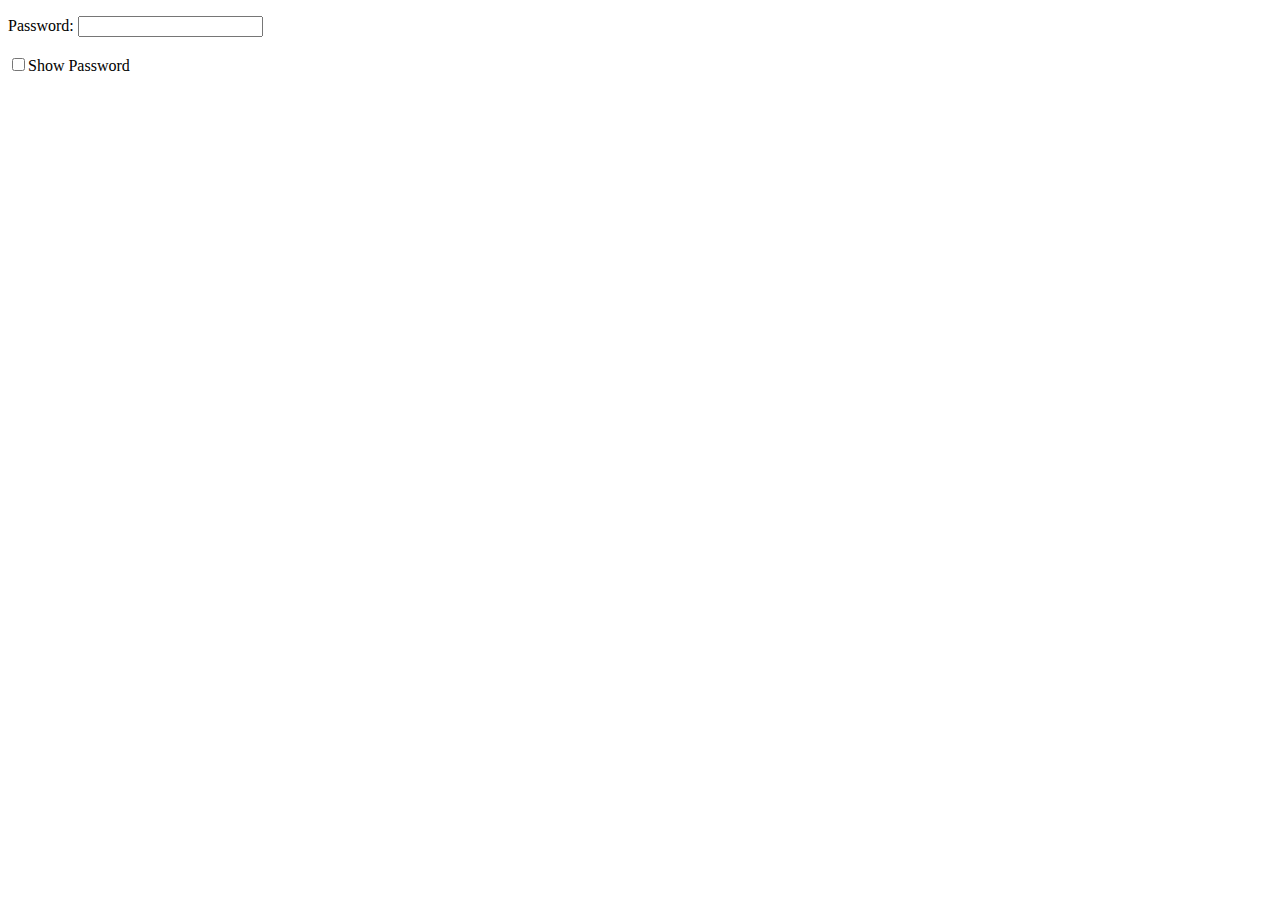
<file: password.html>
<!DOCTYPE html>
<html>
<body>

<p></p>

Password: <input type="password" value="" id="myInput"><br><br>
<input type="checkbox" placeholder="6 character" required onclick="myFunction()">Show Password

<script>
function myFunction() {
  var x = document.getElementById("myInput");
  if (x.type === "password") {
    x.type = "text";
  } else {
    x.type = "password";
  }
}
</script>

</body>
</html>
</file>
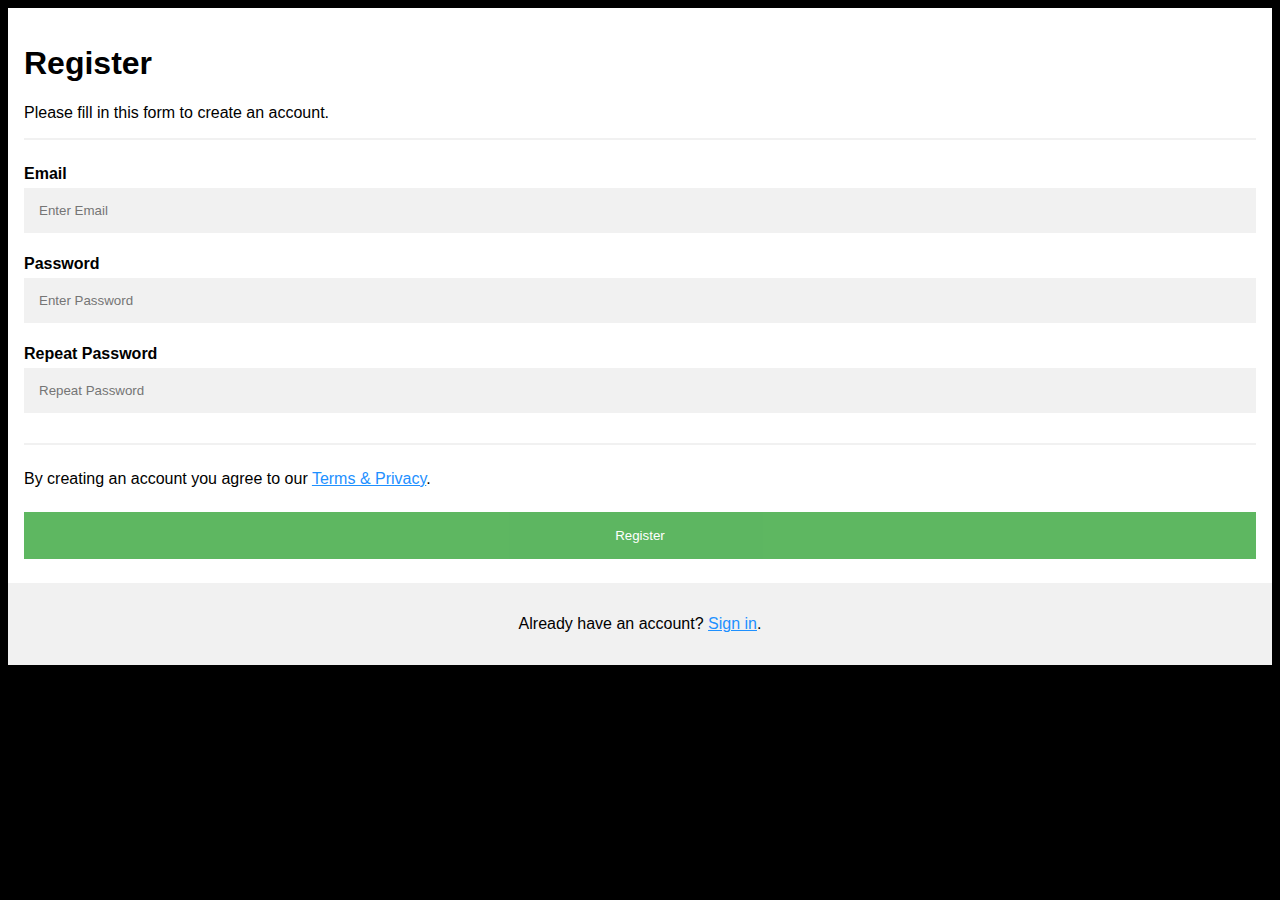
<file: template_login.html>
<!DOCTYPE html>
<html>
<head>
<meta name="viewport" content="width=device-width, initial-scale=1">
<style>
body {
  font-family: Arial, Helvetica, sans-serif;
  background-color: black;
}

* {
  box-sizing: border-box;
}

/* Add padding to containers */
.container {
  padding: 16px;
  background-color: white;
}

/* Full-width input fields */
input[type=text], input[type=password] {
  width: 100%;
  padding: 15px;
  margin: 5px 0 22px 0;
  display: inline-block;
  border: none;
  background: #f1f1f1;
}

input[type=text]:focus, input[type=password]:focus {
  background-color: #ddd;
  outline: none;
}

/* Overwrite default styles of hr */
hr {
  border: 1px solid #f1f1f1;
  margin-bottom: 25px;
}

/* Set a style for the submit button */
.registerbtn {
  background-color: #4CAF50;
  color: white;
  padding: 16px 20px;
  margin: 8px 0;
  border: none;
  cursor: pointer;
  width: 100%;
  opacity: 0.9;
}

.registerbtn:hover {
  opacity: 1;
}

/* Add a blue text color to links */
a {
  color: dodgerblue;
}

/* Set a grey background color and center the text of the "sign in" section */
.signin {
  background-color: #f1f1f1;
  text-align: center;
}
</style>
</head>
<body>

<form action="/action_page.php">
  <div class="container">
    <h1>Register</h1>
    <p>Please fill in this form to create an account.</p>
    <hr>

    <label for="email"><b>Email</b></label>
    <input type="text" placeholder="Enter Email" name="email" required>

    <label for="psw"><b>Password</b></label>
    <input type="password" placeholder="Enter Password" name="psw" required>

    <label for="psw-repeat"><b>Repeat Password</b></label>
    <input type="password" placeholder="Repeat Password" name="psw-repeat" required>
    <hr>
    <p>By creating an account you agree to our <a href="#">Terms & Privacy</a>.</p>

    <button type="submit" class="registerbtn">Register</button>
  </div>
  
  <div class="container signin">
    <p>Already have an account? <a href="#">Sign in</a>.</p>
  </div>
</form>

</body>
</html>
</file>
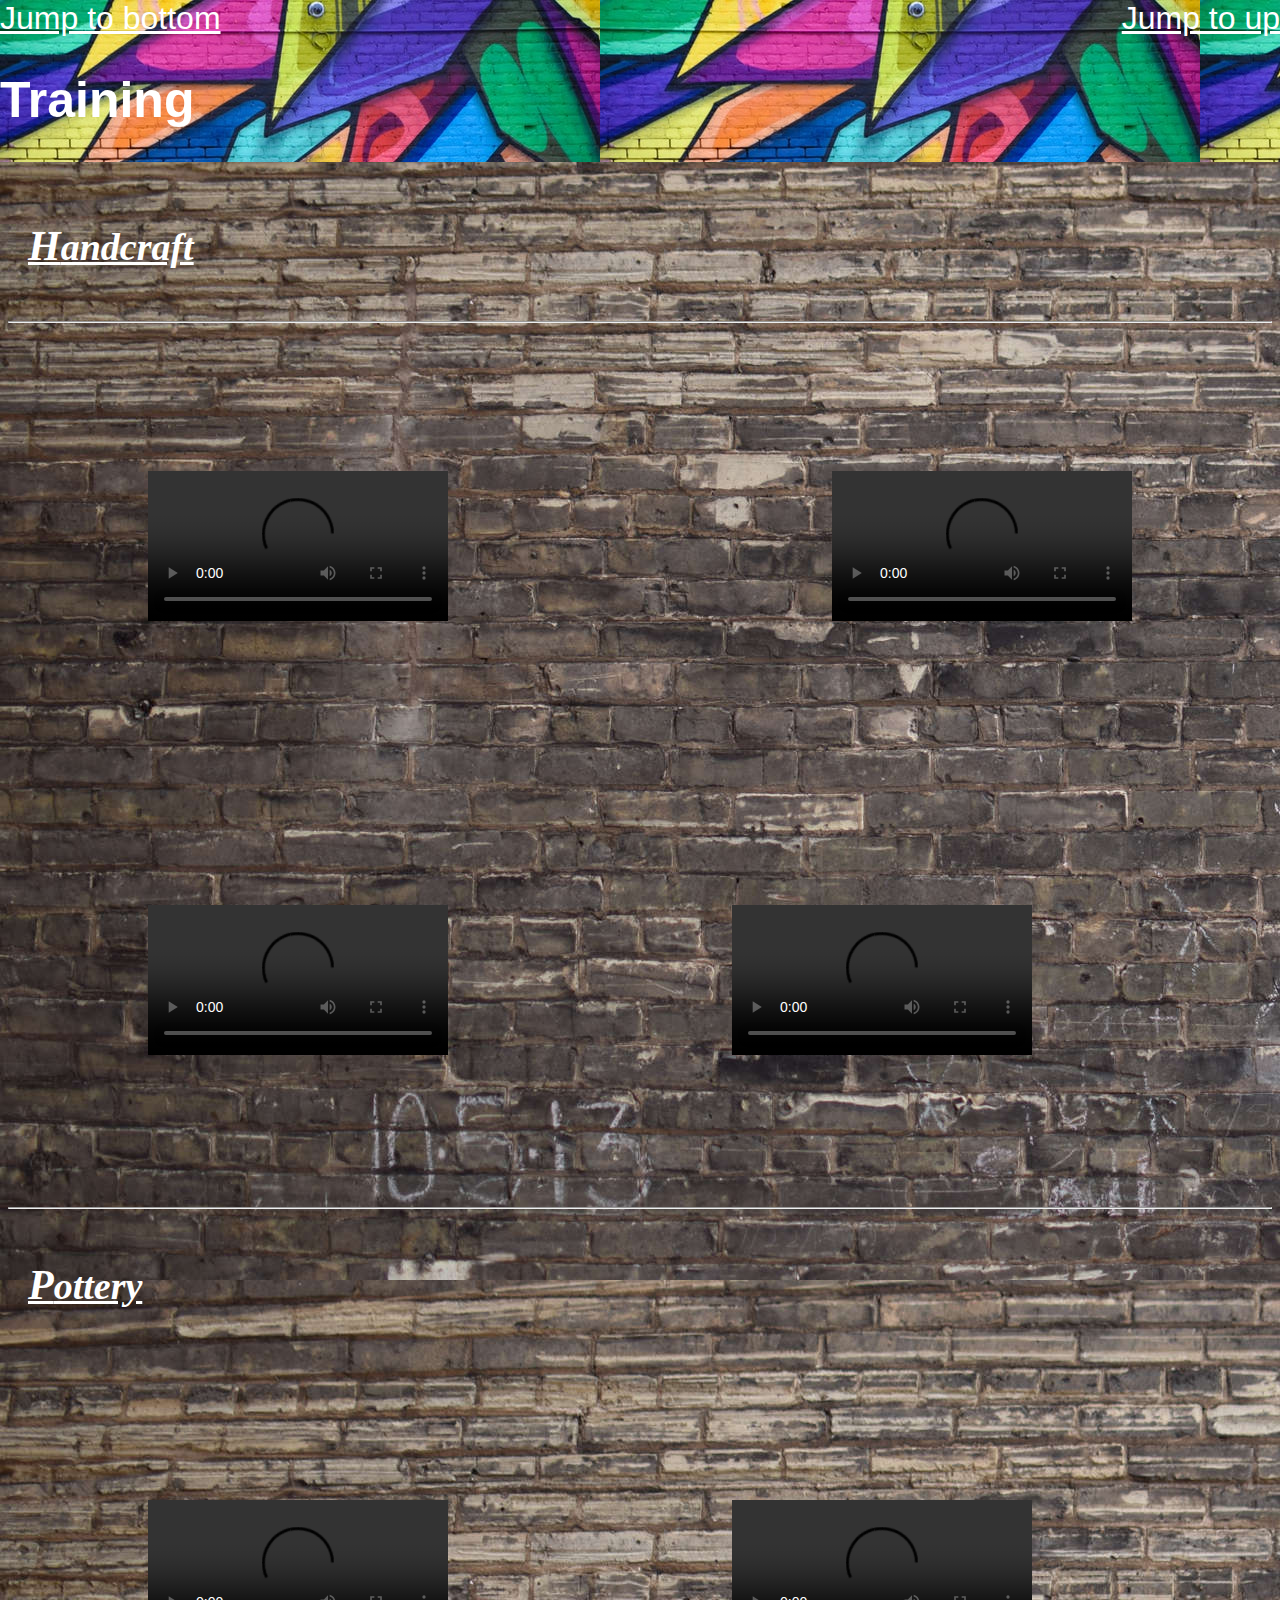
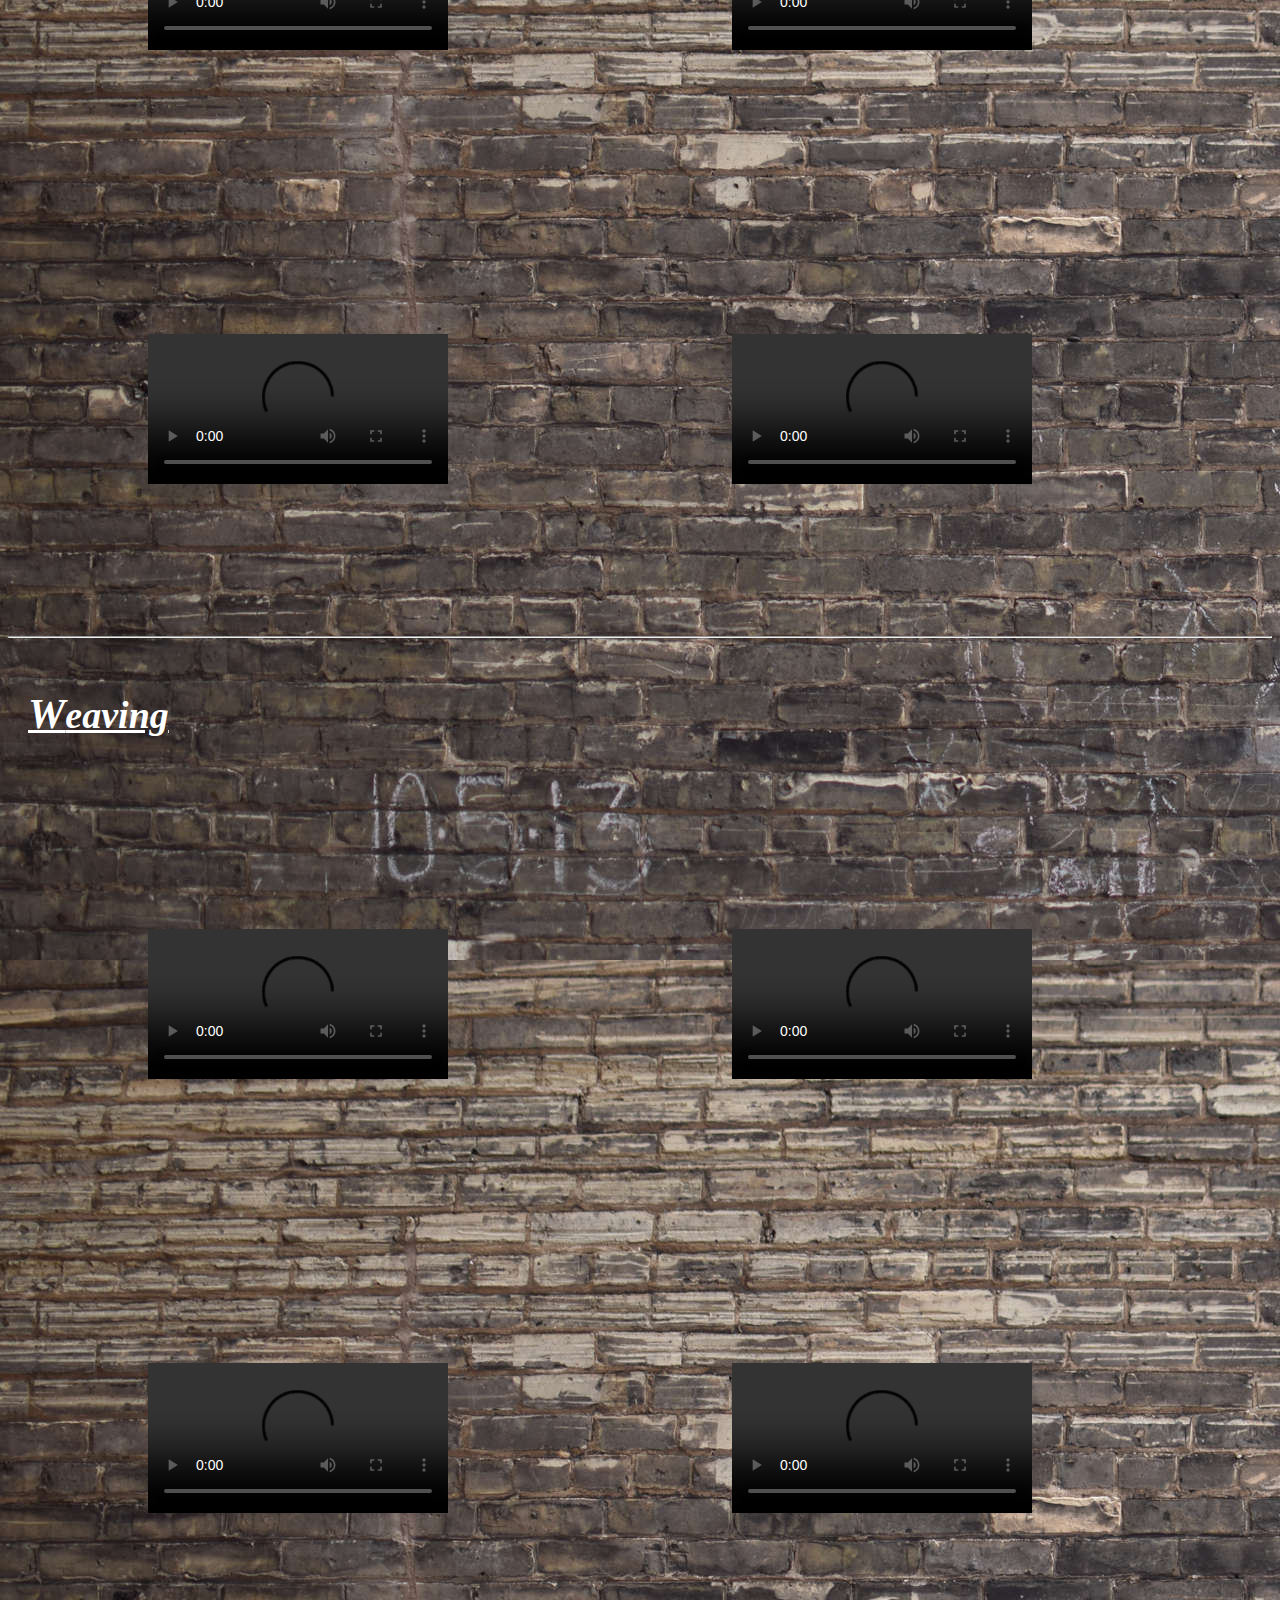
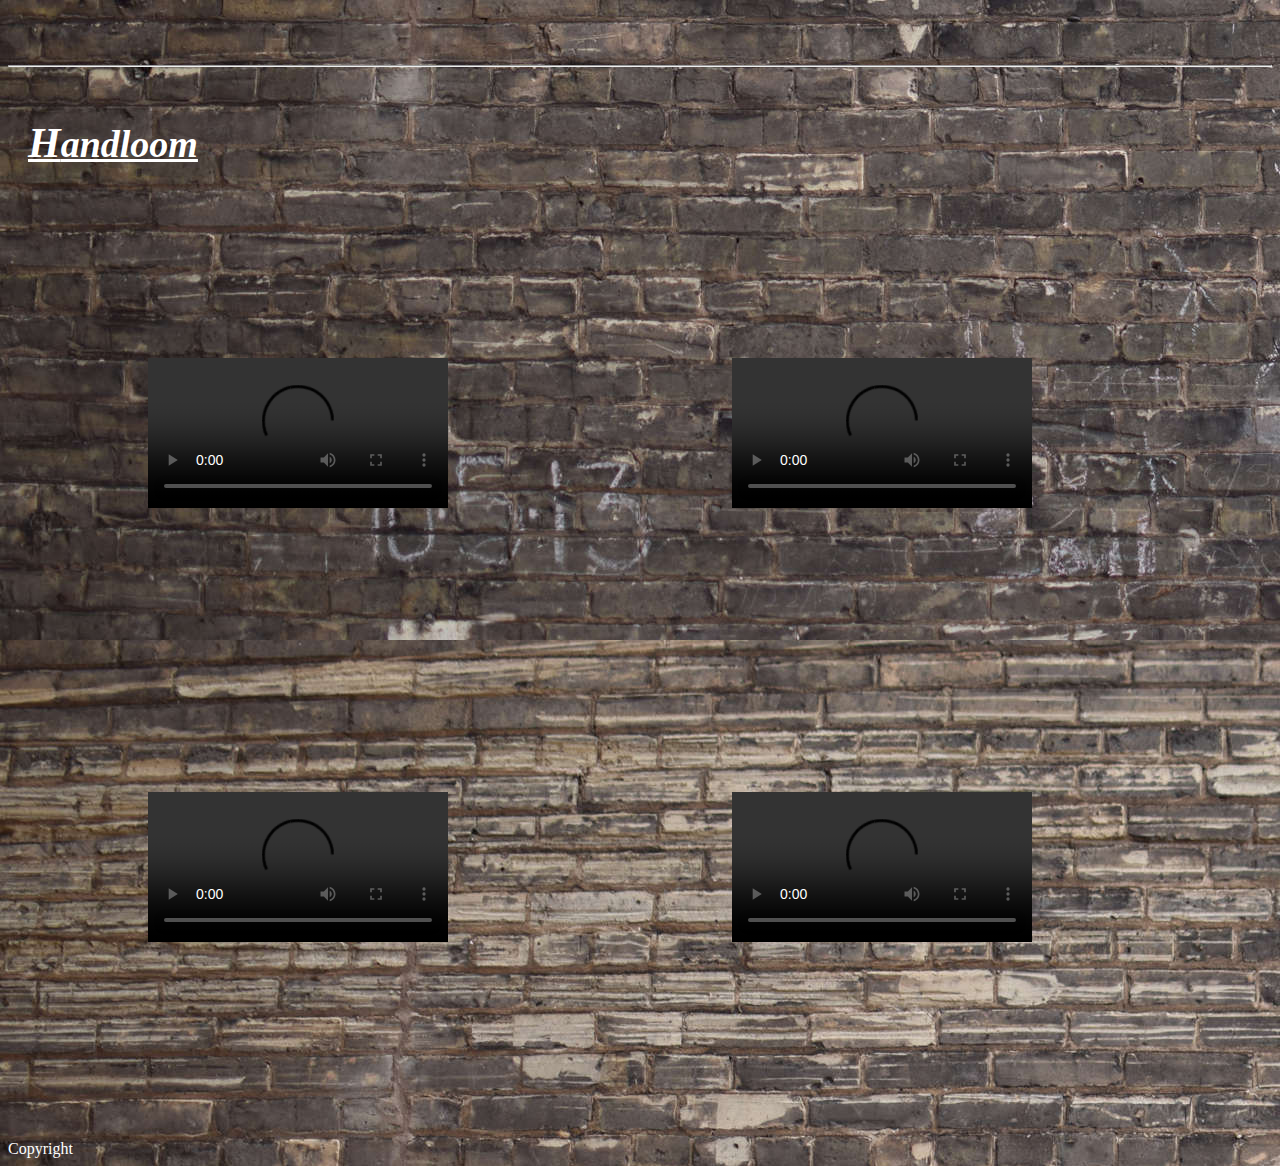
<file: createVideoWebPage/video.htm>
<!DOCTYPE html>
<html>
<head>
<title>Page Title</title>
<meta name="viewport" content ="width=device-width, initial-scale=1">

<style>
body {
  background-image:url("videoback.jpg"); 
  color: white;
  font-family: "Times New Roman", Times, serif;
}
h1{
font-size: 50px;
font-family:"Lucida Sans Unicode", "Lucida Grande", sans-serif
}
#fixedposition{
position: fixed;
top:0px;
left:0px;
width:100%;
background-image:url("b2.jpg");
}
.left{
float:left;
}
.right{
float:right;
}


h2{
padding: 20px;
font-style:italic;
font-size:38px;
}
video{
padding:140px;
}
a{
color:white;
font-size:32px;
font-family:"Comic Sans MS", cursive, sans-serif;
}

</style>
</head>
<body>
<nav id="fixedposition">
<a href="#footer"> Jump to bottom </a>
<div class="right">
<a href="#home"> Jump to up </a>
</div>
<h1>Training</h1>

</nav>
<footer id="home"> home </footer>
<br>
<br>
<br>
<br>
<br>
<br>
<br><br>
<h2><u><span style="font-size: 42px">H</span>andcraft</u></h2>

<hr>
<div class="left">
<video controls id="a1">
  <source src="C:\Users\Anjali\Desktop\hack\videoplayback.webm" type="video/webm">
  <p>Your browser doesn't support HTML5 video. Here is
     a <a href="https://youtu.be/QB5D81HGEsA">link to the video</a> instead.</p>
</video>
</div>
<div class="right">
<video controls id="a2">
  <source src="C:\Users\Anjali\Desktop\hack\videoplayback (1).webm" type="video/webm">
  <p>Your browser doesn't support HTML5 video. Here is
     a <a href="https://youtu.be/QB5D81HGEsA">link to the video</a> instead.</p>
</video>
</div>
<video controls id="a3">
  <source src="C:\Users\Anjali\Desktop\hack\videoplayback (2).webm" type="video/webm">
  <p>Your browser doesn't support HTML5 video. Here is
     a <a href="https://youtu.be/QB5D81HGEsA">link to the video</a> instead.</p>
</video>

<video controls id="a4">
  <source src="C:\Users\Anjali\Desktop\hack\videoplayback (3).webm" type="video/webm">
  <p>Your browser doesn't support HTML5 video. Here is
     a <a href="https://youtu.be/QB5D81HGEsA">link to the video</a> instead.</p>
</video>

<hr>

<h2><u><span style="font-size: 42px">P</span>ottery</u></h2>

<video controls id="b1">
  <source src="C:\Users\Anjali\Desktop\hack\p1.webm" type="video/webm">
  <p>Your browser doesn't support HTML5 video. Here is
     a <a href="https://youtu.be/QB5D81HGEsA">link to the video</a> instead.</p>
</video>

<video controls id="b2">
  <source src="C:\Users\Anjali\Desktop\hack\p1.webm" type="video/webm">
  <p>Your browser doesn't support HTML5 video. Here is
     a <a href="https://youtu.be/QB5D81HGEsA">link to the video</a> instead.</p>
</video>

<video controls id="b3">
  <source src="C:\Users\Anjali\Desktop\hack\p1.webm" type="video/webm">
  <p>Your browser doesn't support HTML5 video. Here is
     a <a href="https://youtu.be/QB5D81HGEsA">link to the video</a> instead.</p>
</video>

<video controls id="b4">
  <source src="C:\Users\Anjali\Desktop\hack\p1.webm" type="video/webm">
  <p>Your browser doesn't support HTML5 video. Here is
     a <a href="https://youtu.be/QB5D81HGEsA">link to the video</a> instead.</p>
</video>

<hr>

<h2><u><span style="font-size: 42px">W</span>eaving</u></h2>

<video controls id="c1">
  <source src="C:\Users\Anjali\Desktop\hack\p1.webm" type="video/webm">
  <p>Your browser doesn't support HTML5 video. Here is
     a <a href="https://youtu.be/QB5D81HGEsA">link to the video</a> instead.</p>
</video>

<video controls id="c2">
  <source src="C:\Users\Anjali\Desktop\hack\p1.webm" type="video/webm">
  <p>Your browser doesn't support HTML5 video. Here is
     a <a href="https://youtu.be/QB5D81HGEsA">link to the video</a> instead.</p>
</video>

<video controls id="c3">
  <source src="C:\Users\Anjali\Desktop\hack\p1.webm" type="video/webm">
  <p>Your browser doesn't support HTML5 video. Here is
     a <a href="https://youtu.be/QB5D81HGEsA">link to the video</a> instead.</p>
</video>

<video controls id="c4">
  <source src="C:\Users\Anjali\Desktop\hack\p1.webm" type="video/webm">
  <p>Your browser doesn't support HTML5 video. Here is
     a <a href="https://youtu.be/QB5D81HGEsA">link to the video</a> instead.</p>
</video>

<hr>

<h2><u><span style="font-size: 42px">H</span>andloom</u></h2>

<video controls id="d1">
  <source src="C:\Users\Anjali\Desktop\hack\p1.webm" type="video/webm">
  <p>Your browser doesn't support HTML5 video. Here is
     a <a href="https://youtu.be/QB5D81HGEsA">link to the video</a> instead.</p>
</video>

<video controls id="d2">
  <source src="C:\Users\Anjali\Desktop\hack\p1.webm" type="video/webm">
  <p>Your browser doesn't support HTML5 video. Here is
     a <a href="https://youtu.be/QB5D81HGEsA">link to the video</a> instead.</p>
</video>

<video controls id="d3">
  <source src="C:\Users\Anjali\Desktop\hack\p1.webm" type="video/webm">
  <p>Your browser doesn't support HTML5 video. Here is
     a <a href="https://youtu.be/QB5D81HGEsA">link to the video</a> instead.</p>
</video>

<video controls id="d4">
  <source src="C:\Users\Anjali\Desktop\hack\p1.webm" type="video/webm">
  <p>Your browser doesn't support HTML5 video. Here is
     a <a href="https://youtu.be/QB5D81HGEsA">link to the video</a> instead.</p>
</video>

<br>
<br>
<br>
<br>
<footer id="footer"> Copyright </footer>


</body>
</html>
</file>
